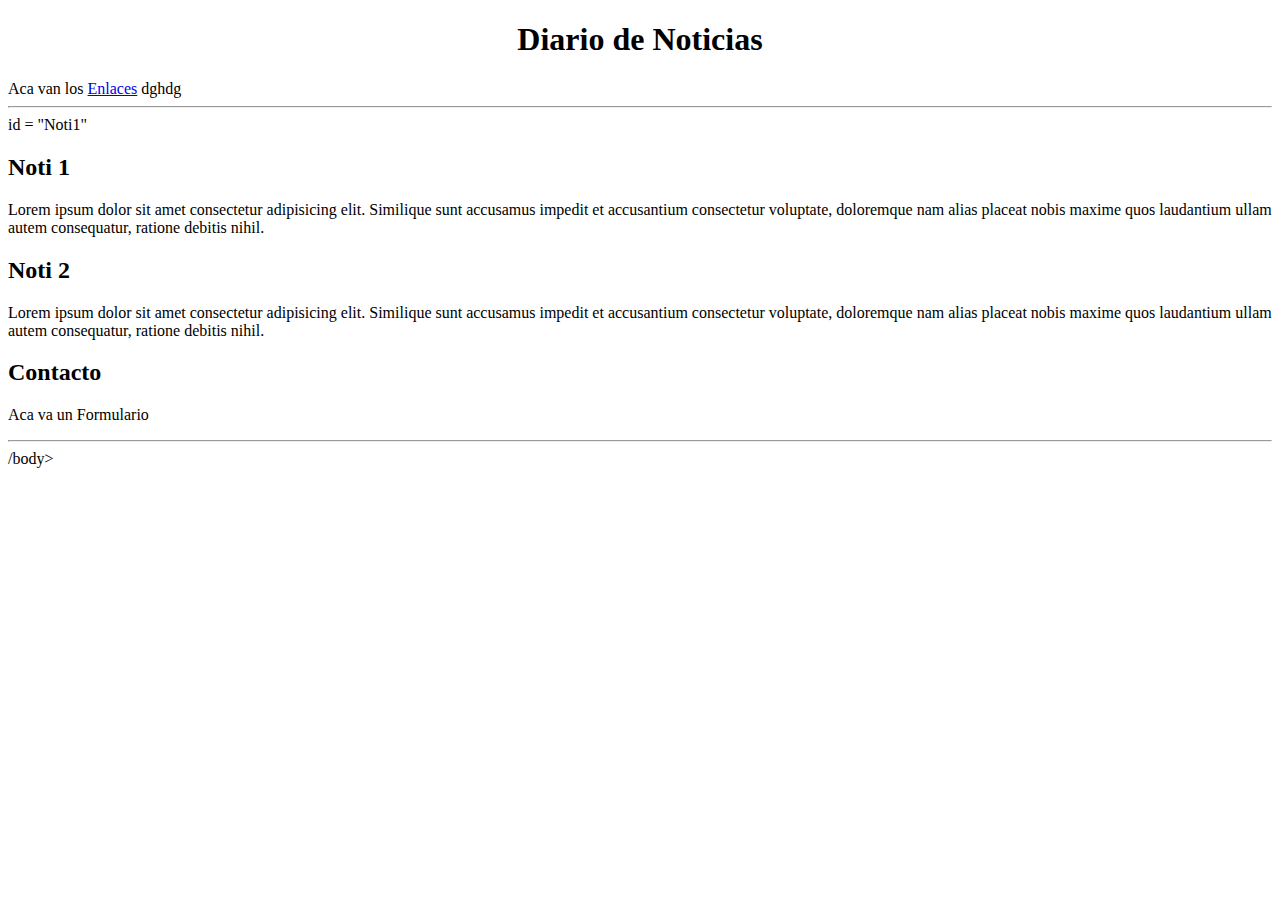
<file: index.html>
<!DOCTYPE html>
<html lang="es">
<head>
    <meta charset="UTF-8">
    <meta http-equiv="X-UA-Compatible" content="IE=edge">
    <meta name="viewport" content="width=device-width, initial-scale=1.0">
    <title>Hola Mundo</title>
</head>
<body>
  <header>
   <h1 style="text-align: center;">Diario de Noticias</h1> 
   <Nav> 
       Aca van los <a href="#">Enlaces</a>  dghdg
    </Nav> 
   <hr>
  </header>
  <main>
<section> id = "Noti1"
    <article><h2>Noti 1</h2>
        <p>Lorem ipsum dolor sit amet consectetur adipisicing elit. Similique sunt accusamus impedit et accusantium consectetur voluptate, doloremque nam alias placeat nobis maxime quos laudantium ullam autem consequatur, ratione debitis nihil.</p>
    </article>
    <article><h2>Noti 2</h2>
        <p>Lorem ipsum dolor sit amet consectetur adipisicing elit. Similique sunt accusamus impedit et accusantium consectetur voluptate, doloremque nam alias placeat nobis maxime quos laudantium ullam autem consequatur, ratione debitis nihil.</p>
    </article>
</section>

<section>
    <h2>Contacto</h2>
    <p>Aca va un Formulario</p>
    </section>
 </main>
<footer><hr></footer>
 /body>
</html>
</file>
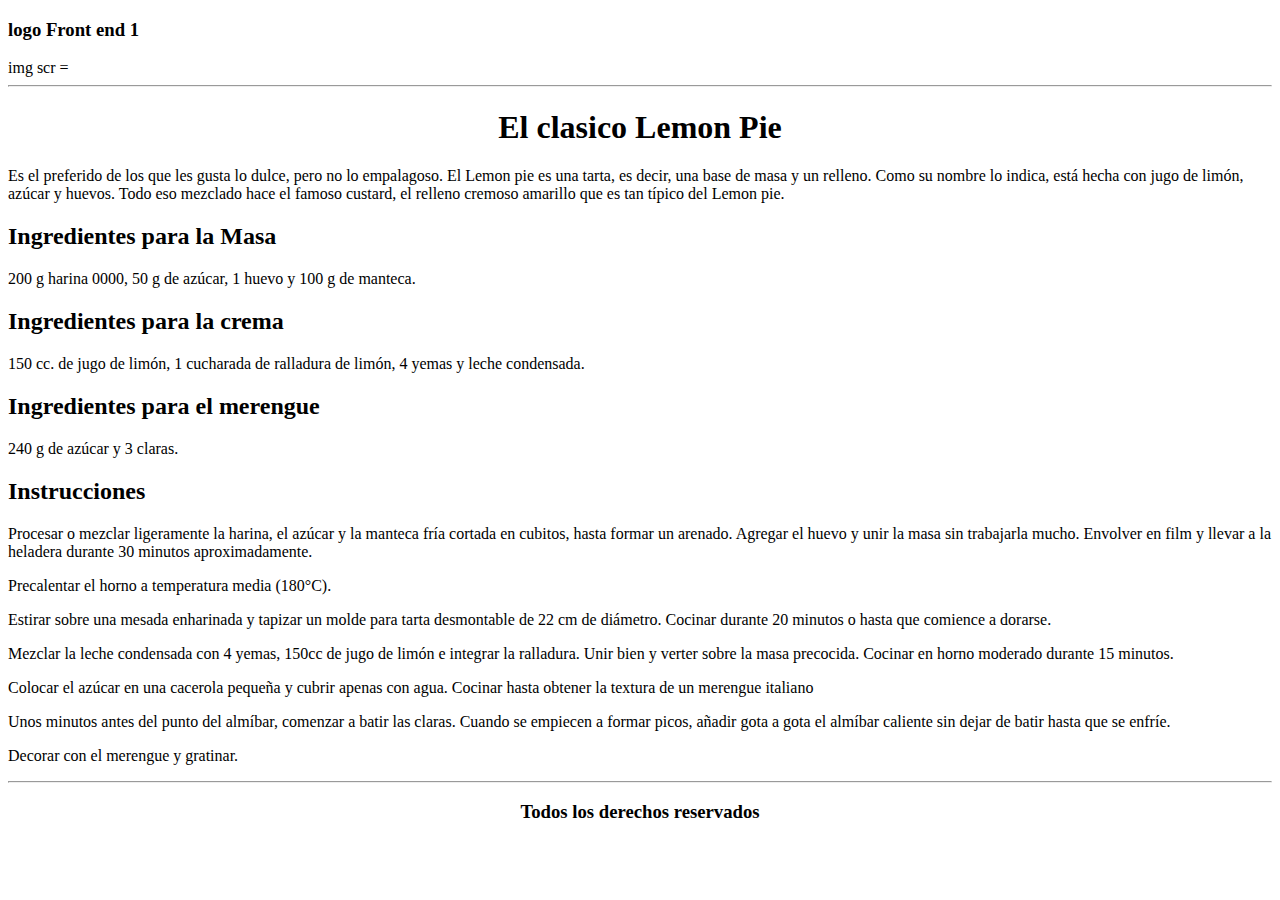
<file: index1.html>
<!DOCTYPE html>
<html lang="es">

<head>
    <meta charset="UTF-8" />
    <meta http-equiv="X-UA-Compatible" content="IE=edge" />
    <meta name="viewport" content="width=device-width, initial-scale=1.0" />
    <title>Clase 5</title>
</head>

<body>
    <header>
        <h3>logo Front end 1</h3>
        img scr = 
        <hr />
    </header>
    <main>
        <h1 style="text-align: center">El clasico Lemon Pie</h1>
        <p></p>
        <p>
            Es el preferido de los que les gusta lo dulce, pero no lo empalagoso. El
            Lemon pie es una tarta, es decir, una base de masa y un relleno. Como su
            nombre lo indica, está hecha con jugo de limón, azúcar y huevos. Todo
            eso mezclado hace el famoso custard, el relleno cremoso amarillo que es
            tan típico del Lemon pie.
        </p>
        <p></p>
        <section>
            <h2>Ingredientes para la Masa</h2>
            <p></p>
            <p>200 g harina 0000, 50 g de azúcar, 1 huevo y 100 g de manteca.</p>
            <p></p>
        </section>
        <section>
            <h2>Ingredientes para la crema</h2>
            <p></p>
            <p>
                150 cc. de jugo de limón, 1 cucharada de ralladura de limón, 4 yemas y
                leche condensada.
            </p>
            <p></p>
        </section>
        <section>
            <h2>Ingredientes para el merengue</h2>
            <p></p>
            <p>240 g de azúcar y 3 claras.</p>
            <p></p>
        </section>
        <section>
            <h2>Instrucciones</h2>
            <p></p>
            <p>
                Procesar o mezclar ligeramente la harina, el azúcar y la manteca fría
                cortada en cubitos, hasta formar un arenado. Agregar el huevo y unir
                la masa sin trabajarla mucho. Envolver en film y llevar a la heladera
                durante 30 minutos aproximadamente.
            </p>
            <p></p>
            <p>Precalentar el horno a temperatura media (180°C).</p>
            <p></p>
            <p>
                Estirar sobre una mesada enharinada y tapizar un molde para tarta
                desmontable de 22 cm de diámetro. Cocinar durante 20 minutos o hasta
                que comience a dorarse.
            </p>
            <p></p>
            <p>Mezclar la leche condensada con 4 yemas, 150cc de jugo de limón e integrar la ralladura. Unir bien y verter sobre la masa precocida. Cocinar en horno moderado durante 15 minutos. </p>
            <p></p>
            <p>Colocar el azúcar en una cacerola pequeña y cubrir apenas con agua. Cocinar hasta obtener la textura de un merengue italiano</p>
            <p></p>
            <p>Unos minutos antes del punto del almíbar, comenzar a batir las claras. Cuando se empiecen a formar picos, añadir gota a gota el almíbar caliente sin dejar de batir hasta que se enfríe. </p>
            <p></p>
            <p>Decorar con el merengue y gratinar.</p>
        </section>
    </main>
    <footer>
        <hr />
        <h3 style="text-align: center">Todos los derechos reservados</h3>
    </footer>
</body>

</html>
</file>
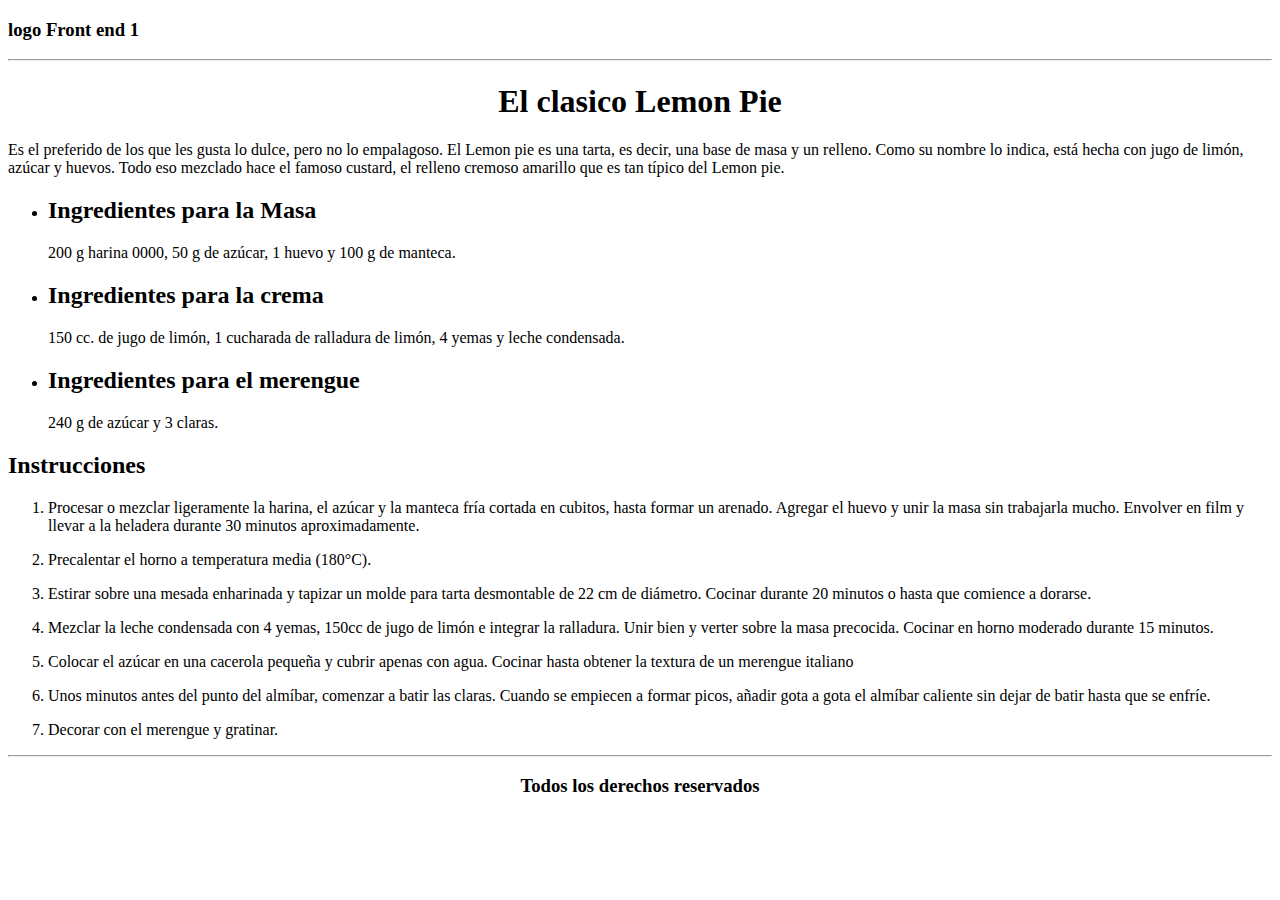
<file: curso_html/index1.html>
<!DOCTYPE html>
<html lang="es">

<head>
    <meta charset="UTF-8" />
    <meta http-equiv="X-UA-Compatible" content="IE=edge" />
    <meta name="viewport" content="width=device-width, initial-scale=1.0" />
    <title>Document</title>
</head>

<body>
    <header>
        <h3>logo Front end 1</h3>
        <hr />
    </header>
    <main>
        <h1 style="text-align: center">El clasico Lemon Pie</h1>
        <p></p>
        <p>
            Es el preferido de los que les gusta lo dulce, pero no lo empalagoso. El
            Lemon pie es una tarta, es decir, una base de masa y un relleno. Como su
            nombre lo indica, está hecha con jugo de limón, azúcar y huevos. Todo
            eso mezclado hace el famoso custard, el relleno cremoso amarillo que es
            tan típico del Lemon pie.
        </p>
        <ul>
        <p></p><li>
             <section>
            <h2>Ingredientes para la Masa</h2>
            <p></p>
            <p>200 g harina 0000, 50 g de azúcar, 1 huevo y 100 g de manteca.</p>
            <p></p>
        </section></li>
        <li>
        <section>
            <h2>Ingredientes para la crema</h2>
            <p></p>
            <p>
                150 cc. de jugo de limón, 1 cucharada de ralladura de limón, 4 yemas y
                leche condensada.
            </p>
            <p></p>
        </section></li>
        <li>
        <section>
            <h2>Ingredientes para el merengue</h2>
            <p></p>
            <p>240 g de azúcar y 3 claras.</p>
            <p></p>
        </section></li>
        </ul>
        <section>
            <h2>Instrucciones</h2>
            <ol>
            <p></p>
              <li><p>
                Procesar o mezclar ligeramente la harina, el azúcar y la manteca fría
                cortada en cubitos, hasta formar un arenado. Agregar el huevo y unir
                la masa sin trabajarla mucho. Envolver en film y llevar a la heladera
                durante 30 minutos aproximadamente.
               </p>
               </li> 
            <p></p>
            <li>
            <p>Precalentar el horno a temperatura media (180°C).</p></li>
            <p></p>
            <li>
            <p>
                Estirar sobre una mesada enharinada y tapizar un molde para tarta
                desmontable de 22 cm de diámetro. Cocinar durante 20 minutos o hasta
                que comience a dorarse.
            </p></li>
            <p></p>
            <li>
            <p>Mezclar la leche condensada con 4 yemas, 150cc de jugo de limón e integrar la ralladura. Unir bien y verter sobre la masa precocida. Cocinar en horno moderado durante 15 minutos. </p>
            <p></p></li>
            <li>
            <p>Colocar el azúcar en una cacerola pequeña y cubrir apenas con agua. Cocinar hasta obtener la textura de un merengue italiano</p>
            <p></p></li>
            <li>
            <p>Unos minutos antes del punto del almíbar, comenzar a batir las claras. Cuando se empiecen a formar picos, añadir gota a gota el almíbar caliente sin dejar de batir hasta que se enfríe. </p>
            </li>
            <li>
            <p></p>
            <p>Decorar con el merengue y gratinar.</p>
        </li>
        </ol>
        </section>
    </main>
    <footer>
        <hr />
        <h3 style="text-align: center">Todos los derechos reservados</h3>
    </footer>
</body>

</html>
</file>
